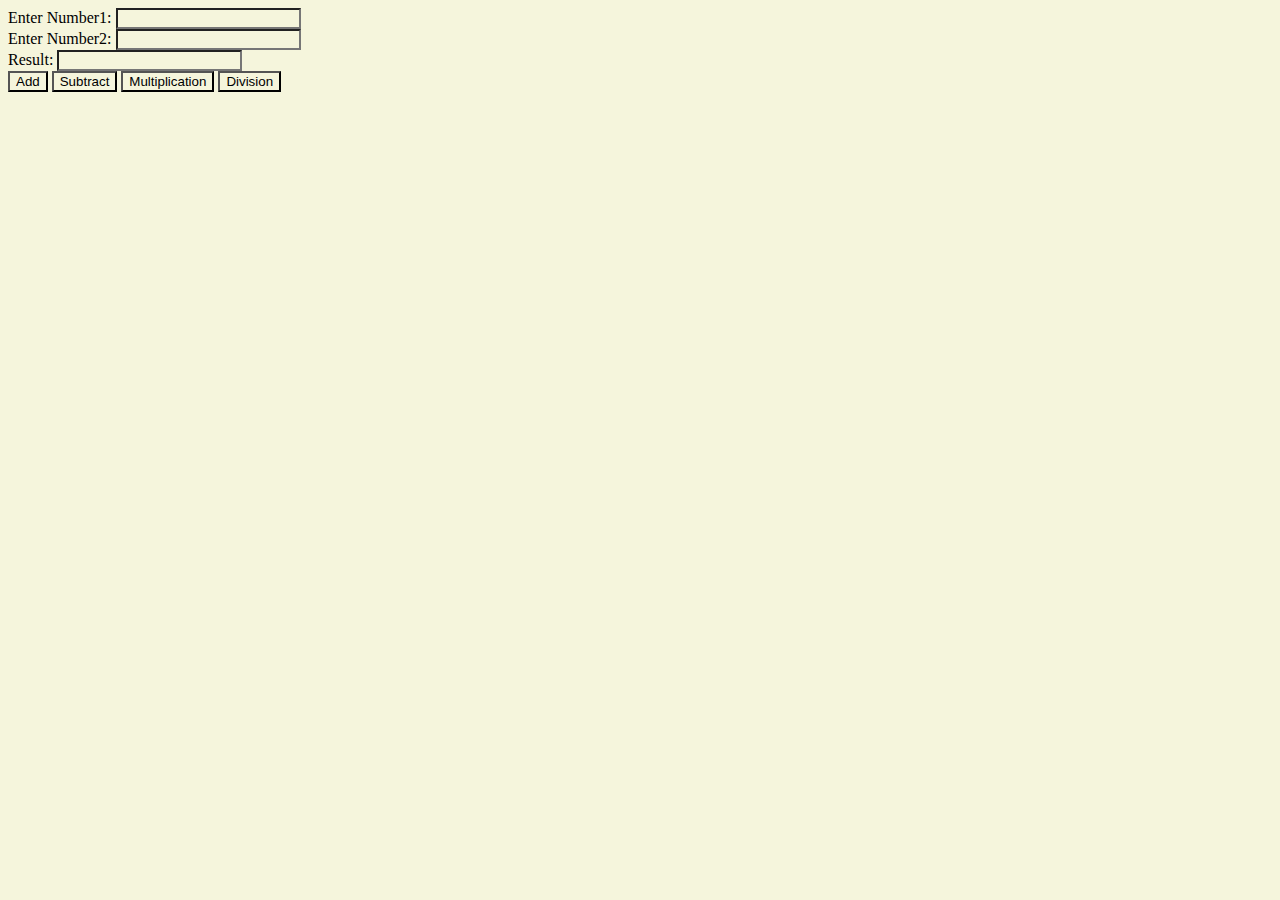
<file: index.html>
<!DOCTYPE html>
<html lang="en">
<head>
    <meta charset="UTF-8">
    <meta name="viewport" content="width=device-width, initial-scale=1.0">
    <title>Arithmetic operation</title>

    <script type="text/javascript">
     
     function add(){
        document.f1.t3.value=parseInt(document.f1.t1.value)+parseInt(document.f1.t2.value)
     }

     function subtract(){
        document.f1.t3.value=parseInt(document.f1.t1.value)-parseInt(document.f1.t2.value)
     }

     function multiply(){
        document.f1.t3.value=parseInt(document.f1.t1.value)*parseInt(document.f1.t2.value)
     }

     function divide(){
        document.f1.t3.value=parseInt(document.f1.t1.value)/parseInt(document.f1.t2.value)
     }


    </script>

</head>
<style>
    *{
        background-color: beige;
    }
</style>
<body>
    
    <form name=f1>
  Enter Number1: <input type="text" name="t1"> <br>
  Enter Number2: <input type="text" name="t2"> <br>
  Result: <input type="text" name="t3"> <br>
  <input type="button" name="b1" value="Add" onclick="add()">
  <input type="button" name="b2" value="Subtract" onclick="subtract()">
  <input type="button" name="b3" value="Multiplication" onclick="multiply()">
  <input type="button" name="b4" value="Division" onclick="divide()">
    </form>
</body>
</html>
</file>
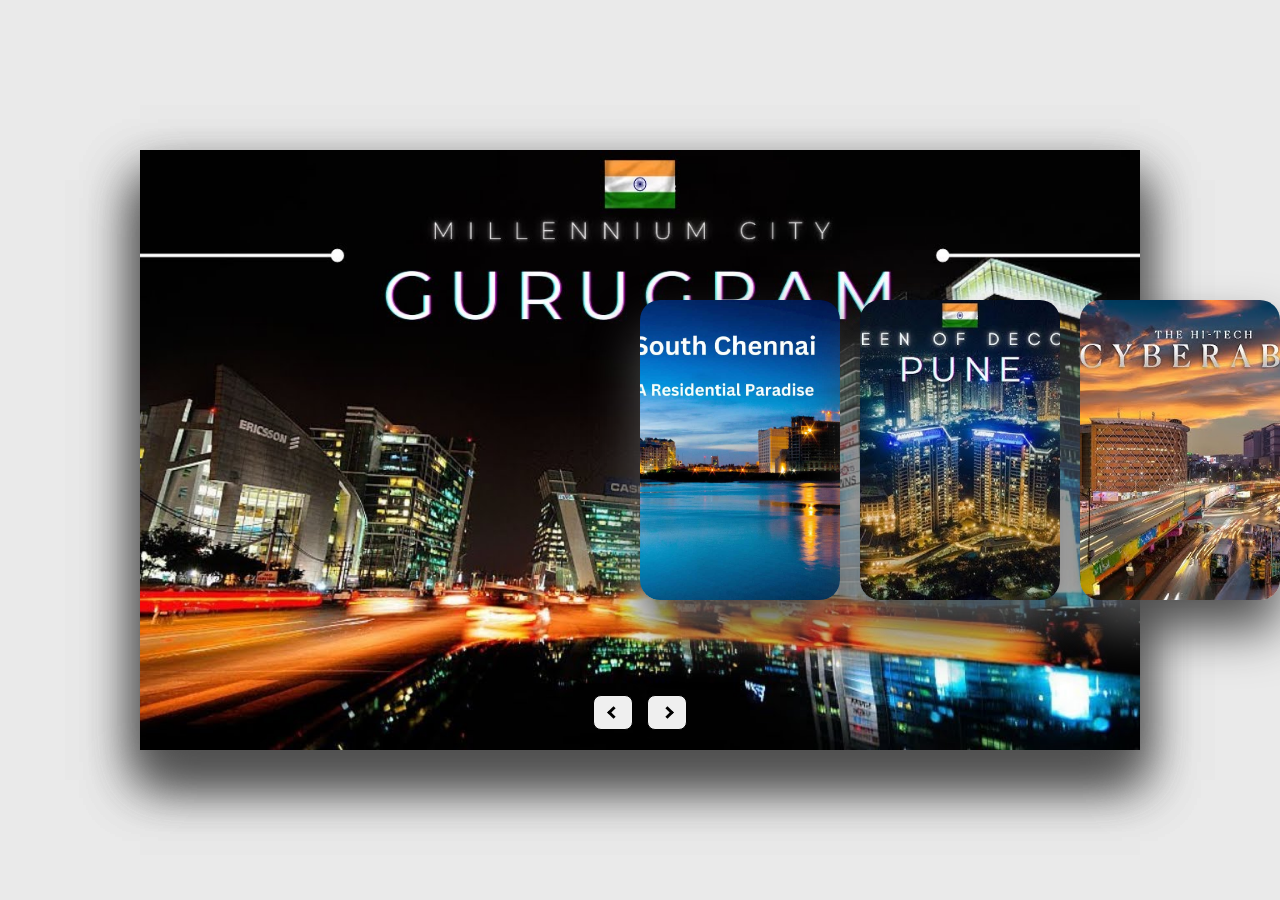
<file: slide.html>
<!DOCTYPE html>
<html lang="en">
<head>
    <meta charset="UTF-8">
    <meta name="viewport" content="width=device-width, initial-scale=1.0">

    <title>Image slider</title>
    <link rel="stylesheet" href="style.css">
</head>
<body>

    <div class="container">

        <div class="slide">
        
            <div class="item" style="background-image: url(noida.jpeg);">
                <div class="content">
                    <div class="name">6.Noida</div>
                    <div class="des">Noida, short for New Okhla Industrial Development Authority located in Gautam Buddha Nagar district of the Indian state of Uttar Pradesh.</div>
        
                </div>
              </div>
          <div class="item" style="background-image: url(gurugram.jpeg);">
            <div class="content">
                <div class="name">5.Gurugram</div>
                <div class="des"> Gurgaon officially named Gurugram, is a satellite city of Delhi and it is India's second largest information technology hub and third largest financial and banking hub.</div>
                
            </div>
          </div>
          <div class="item" style="background-image: url(South-Chennai.jpg);">
            <div class="content">
                <div class="name">4.Chennai</div>
                <div class="des">Home to the 'Tidel Park', one of Asia's largest IT parks and the present of leading IT firms including Cognizant, TCS, Infosys has lead to the city fast expansion in the IT industry. </div>
                
            </div>
          </div>
          <div class="item" style="background-image: url(pune.jpeg);">
            <div class="content">
                <div class="name">3.Pune</div>
                <div class="des">Popularly known as the 'Oxford of the East', has established itself as a major IT powerhouse of India with companies such as Hinjewadi, Magarpatta City,Kharadi,Baner etc.</div>
                
            </div>
          </div>
          <div class="item" style="background-image: url(hyderabad.jpeg);">
            <div class="content">
                <div class="name">2.Hyderabad</div>
                <div class="des">It has emerged as India's second most important IT metropolis and it is the indian headquarters of tech behemoths such Microsoft and Google.</div>
                
            </div>
          </div>
          <div class="item" style="background-image: url(bangalore.jpeg);">
            <div class="content">
                <div class="name">1.Bangalore</div>
                <div class="des">Also known as the 'Silicon Valley of India' and it is a home to major global tech companies like Infosys,Wipro,TCS and several educational institutions like Indian Institute of Science (IISc) and Indian Institutes of Technology (IIT) </div>
                
            </div>
          </div>
        </div>
         
        <div class="button">
            <button class="prev"><i class="arrow left"></i></button>
            <button class="next"><i class="arrow right"></i></button>
        </div>
    </div>
    
    <script src="script.js" defer></script>
</body>
</html>
</file>
<file: style.css>
*{
    margin: 0;
    padding: 0;
    box-sizing: border-box;
}

body{
    background: #eaeaea;
    overflow: hidden;
}

.container{
    position: absolute;
    top: 50%;
    left: 50%;
    transform: translate(-50%, -50%);
    width: 1000px;
    height: 600px;
    background: white;
    box-shadow: 0 30px 50px #dbdbdb;
}

.container .slide .item{
    width: 200px;
    height: 300px;
    position: absolute;
    top: 50%;
    transform: translate(0, -50%);
    border-radius: 20px;
    box-shadow: 0 30px 50px #505050;
    background-position: 50% 50%;
    background-size: cover;
    display: inline-block;
    transition: 0.5s;
}

.slide .item:nth-child(1),
.slide .item:nth-child(2){
    top: 0;
    left: 0;
    transform: translate(0, 0);
    border-radius: 0;
    width: 100%;
    height: 100%;
}

.slide .item:nth-child(3){
    left: 50%;
}
.slide .item:nth-child(4){
    left: calc(50% + 220px);
}
.slide .item:nth-child(5){
    left: calc(50% + 440px);
}
/*here n = 0, 1, 2, 3,.....*/
.slide .item:nth-child(n + 6){
     left: calc(50% + 660px);
     opacity: 0;
}


.item .content{
    position: absolute;
    top: 50%;
    left: 100px;
    width: 300px;
    text-align: left;
    color: #eee;
    transform: translate(0, -50%);
    font-family: system-ui;
    display: none;
}

.slide .item:nth-child(2) .content{
    display: block;
}

.content .name{
    font-size: 40px;
    text-transform: uppercase;
    font-weight: bold;
    opacity: 0;
    animation: animate 1s ease-in-out 1 forwards;
}

.content .des{
    margin-top: 10px;
    margin-bottom: 20px;
    opacity: 0;
    animation: animate 1s ease-in-out 0.3s 1 forwards;
}

.content button{
    padding: 10px 20px;
    border: none;
    cursor: pointer;
    opacity: 0;
    animation: animate 1s ease-in-out 0.6s 1 forwards;
}

@keyframes animate{
    from{
        opacity: 0;
        transform: translate(0, 100px);
        filter: blur(33px);
    }

    to{
         opacity: 1;
         transform: translate(0);
         filter: blur(0);
    }
}

.arrow {
    border: solid black;
    border-width: 0 3px 3px 0;
    display: inline-block;
    padding: 3px;
  }
  
  .right {
    transform: rotate(-45deg);
    -webkit-transform: rotate(-45deg);
  }
  
  .left {
    transform: rotate(135deg);
    -webkit-transform: rotate(135deg);
  }

.button{
    width: 100%;
    text-align: center;
    position: absolute;
    bottom: 20px;
}

.button button{
    width: 40px;
    height: 35px;
    border-radius: 8px;
    border: none;
    cursor: pointer;
    margin: 0 5px;
    border: 1px solid #000;
    transition: 0.3s;
}

.button button:hover{
    background: #ababab;
    color: #fff;
}
</file>
